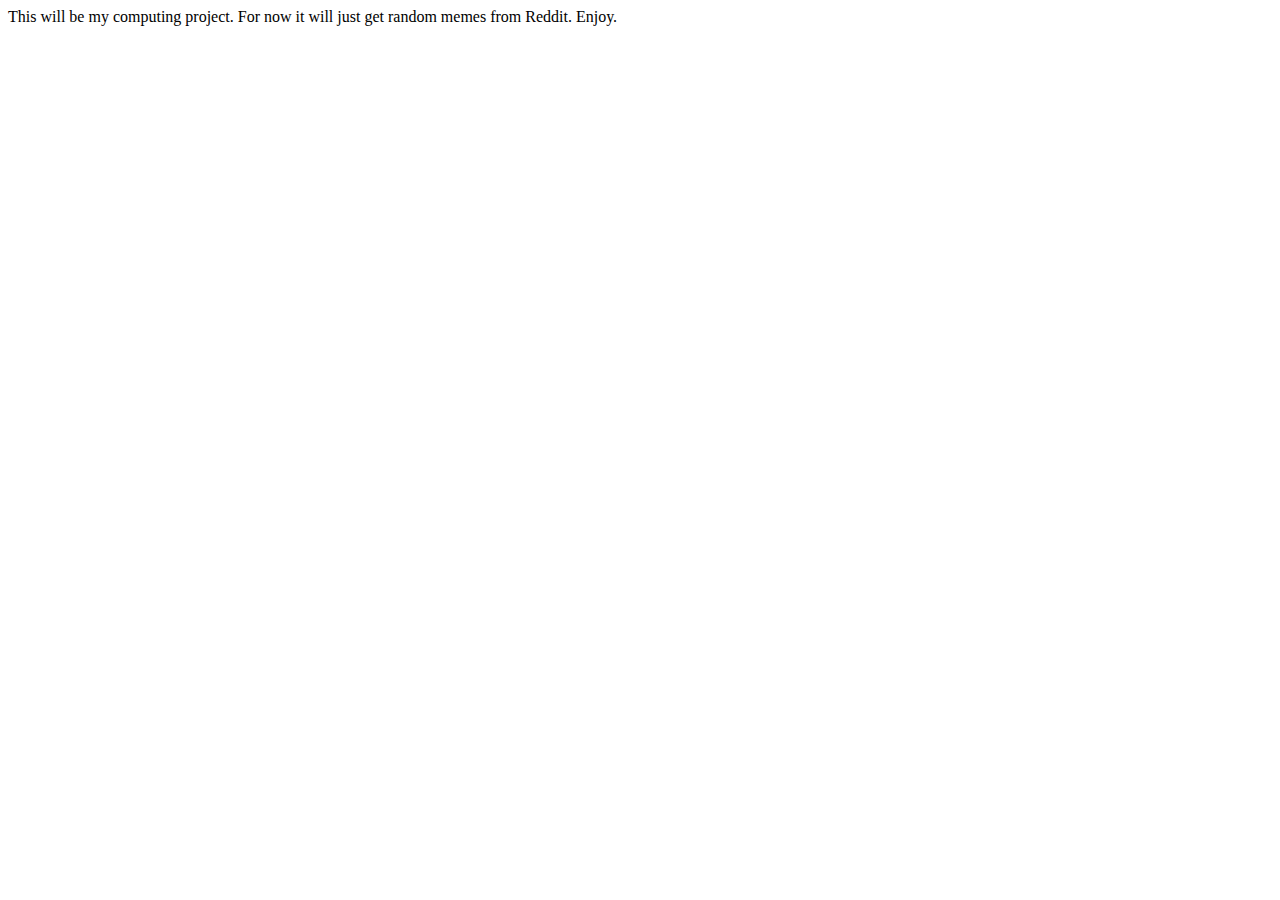
<file: index.html>
<html>
 <script src="https://ajax.googleapis.com/ajax/libs/jquery/3.4.1/jquery.min.js"></script>
<script>
let sub = "memes";
let sort = "hot";
fetch('https://www.reddit.com/r/'+sub+'/'+sort+'.json?limit=100').then(function(res){
    res.json().then(function(res){
        res = res.data.children;
        let image;
        let post;
        while(!image){
            post = res[Math.floor(Math.random()*res.length)].data;
            image = post.url.includes('/r/')?null:post.url;
        }
        let url = "https://www.reddit.com"+post.permalink;
        let title = post.title;
        let poster = "u/"+post.author;

        let created = post.created*1000;
        let upvotes = post.ups;

        $('#page').append(`<a href="${url}">${title}</a> by ${poster} at ${new Date(created).getTime()}<br><br><img src=image><br><br>${upvotes} upvotes.`)
    });
});
</script>
<div id="page">
This will be my computing project.  For now it will just get random memes from Reddit.  Enjoy.<br><br><br>
</div>
</html>
</file>
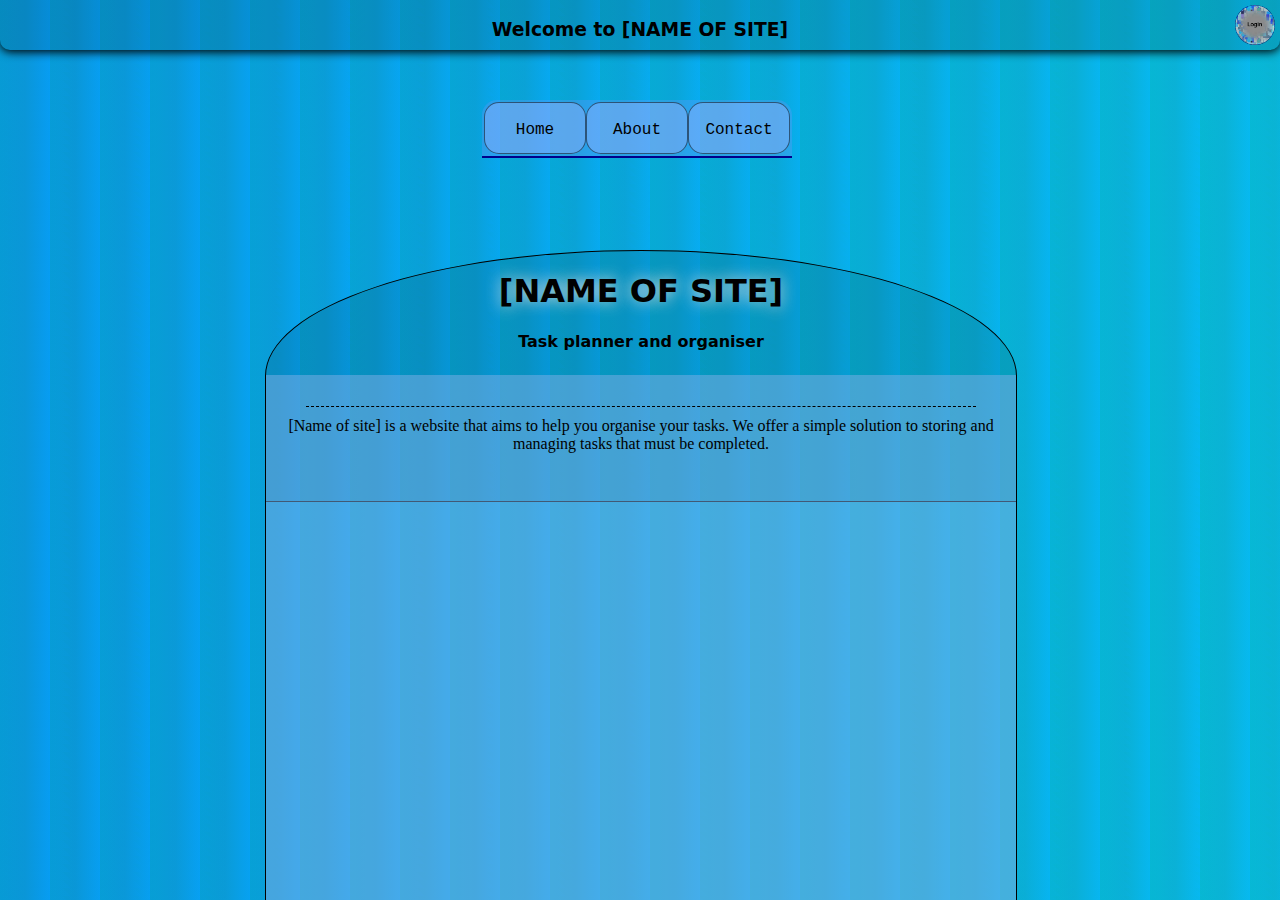
<file: about/index.html>
<!doctype html>
<html class="no-js" lang="">

<head>
  <meta charset="utf-8">
  <title>Home</title>
  <script src="../js/vendor/jquery-3.4.1.min.js"></script>
  <script src="../js/init_page.js"></script>

  <link rel="stylesheet" href="../css/main.css">
</head>

<body class="background">
  <!--[if IE]>
    <p class="browserupgrade">You are using an <strong>outdated</strong> browser. Please <a href="https://browsehappy.com/">upgrade your browser</a> to improve your experience and security.</p>
  <![endif]-->

<!--  <div class="header">-->
<!--    <h3>Welcome to [NAME OF SITE]</h3>-->
<!--    <div id="login-icon" onclick="window.location.href='../login/'"></div>-->
<!--  </div>-->

  <div class="btn-container">
    <div class="btn-1" onclick="window.location.href='../'"><br>Home</div>
    <div class="btn-1" onclick="window.location.href='../about/'"><br>About</div>
    <div class="btn-1" onclick="window.location.href='../contact/'"><br>Contact</div>
  </div>

  <div id="container-1-top">
    <h1 style="text-shadow: 0 0 15px gainsboro">[NAME OF SITE]</h1>
    <h4>Task planner and organiser</h4>
  </div>
  <div id="container-1">
    <div class="spacer"></div>
    [Name of site] is a website that aims to help you organise your tasks.  We offer a simple solution to storing and managing tasks that must be completed.
  </div>
  <script>
    $(window).resize(res);
    function res(){
      let c1 = $('#container-1');
      let c2 = $('#container-1-top');
      c1.css('margin-left','calc(50% - (750px / 2))');
      // console.log(c1.css('margin-left'))
      if(Number(c1.css('margin-left').replace("px","")) < 0){
        c1.css('margin-left',0);
        c2.css('margin-left',0);
      }else{
        c1.css('margin-left','calc(50% - (750px / 2))');
        c2.css('margin-left','calc(50% - (750px / 2))');
      }
    }
    res();
  </script>

</body>

</html>

<!--<script>-->
<!--  //TODO: Remove, this is for the dev build-->
<!--  let last_x, last_y;-->
<!--  let mx, my;-->
<!--  let cooldown=1, loop=0;-->
<!--  setInterval(function() {-->
<!--    if (mx === last_x && my === last_y && loop%cooldown===0) {-->
<!--      window.location.href = ".";-->
<!--    }else {-->
<!--      last_x = mx;-->
<!--      last_y = my;-->
<!--      cooldown = 10;-->
<!--    }-->
<!--    loop++;-->
<!--  }, 1000);-->
<!--  function getMousePos(event){-->
<!--    mx = event.x;-->
<!--    my = event.y;-->
<!--  }-->

<!--  document.onmousemove = getMousePos;-->
<!--</script>-->
</file>
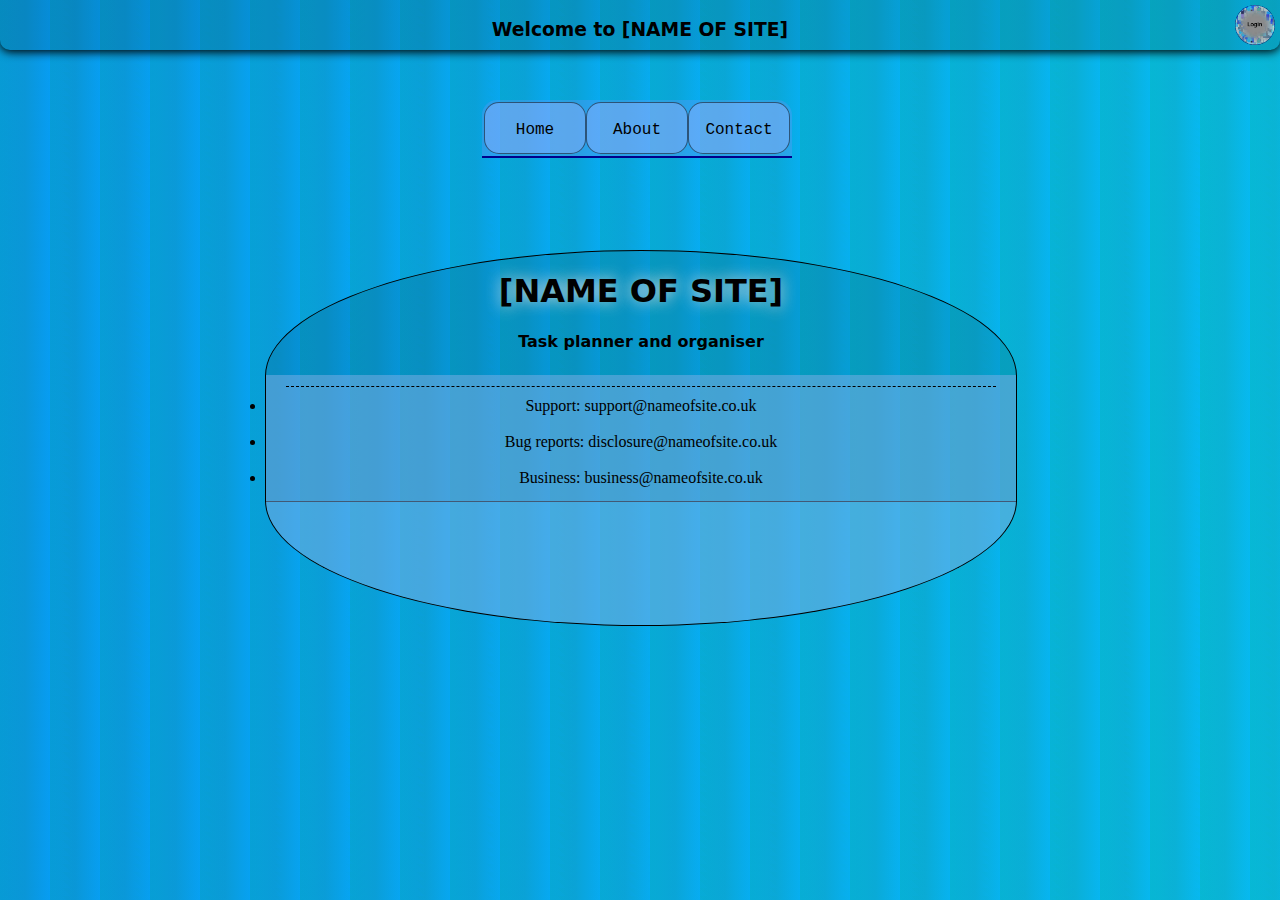
<file: contact/index.html>
<!doctype html>
<html class="no-js" lang="">

<head>
  <meta charset="utf-8">
  <title>Home</title>
  <script src="../js/vendor/jquery-3.4.1.min.js"></script>
  <script src="../js/init_page.js"></script>

  <link rel="stylesheet" href="../css/main.css">
</head>

<body class="background">
  <!--[if IE]>
    <p class="browserupgrade">You are using an <strong>outdated</strong> browser. Please <a href="https://browsehappy.com/">upgrade your browser</a> to improve your experience and security.</p>
  <![endif]-->

<!--  <div class="header">-->
<!--    <h3>Welcome to [NAME OF SITE]</h3>-->
<!--    <div id="login-icon" onclick="window.location.href='../login/'"></div>-->
<!--  </div>-->

  <div class="btn-container">
    <div class="btn-1" onclick="window.location.href='../'"><br>Home</div>
    <div class="btn-1" onclick="window.location.href='../about/'"><br>About</div>
    <div class="btn-1" onclick="window.location.href='../contact/'"><br>Contact</div>
  </div>

  <div id="container-1-top">
    <h1 style="text-shadow: 0 0 15px gainsboro">[NAME OF SITE]</h1>
    <h4>Task planner and organiser</h4>
  </div>
  <div id="container-2">
    <div class="spacer"></div>
    <li>Support: support@nameofsite.co.uk</li><br>
    <li>Bug reports: disclosure@nameofsite.co.uk</li><br>
    <li>Business: business@nameofsite.co.uk</li><br>
  </div>
  <script>
    $(window).resize(res);
    function res(){
      let c1 = $('#container-2');
      let c2 = $('#container-1-top');
      c1.css('margin-left','calc(50% - (750px / 2))');
      // console.log(c1.css('margin-left'));
      if(Number(c1.css('margin-left').replace("px","")) < 0){
        c1.css('margin-left',0);
        c2.css('margin-left',0);
      }else{
        c1.css('margin-left','calc(50% - (750px / 2))');
        c2.css('margin-left','calc(50% - (750px / 2))');
      }
    }
    res();
  </script>

</body>

</html>

<!--<script>-->
<!--  //TODO: Remove, this is for the dev build-->
<!--  let last_x, last_y;-->
<!--  let mx, my;-->
<!--  let cooldown=1, loop=0;-->
<!--  setInterval(function() {-->
<!--    if (mx === last_x && my === last_y && loop%cooldown===0) {-->
<!--      window.location.href = ".";-->
<!--    }else {-->
<!--      last_x = mx;-->
<!--      last_y = my;-->
<!--      cooldown = 10;-->
<!--    }-->
<!--    loop++;-->
<!--  }, 1000);-->
<!--  function getMousePos(event){-->
<!--    mx = event.x;-->
<!--    my = event.y;-->
<!--  }-->

<!--  document.onmousemove = getMousePos;-->
<!--</script>-->
</file>
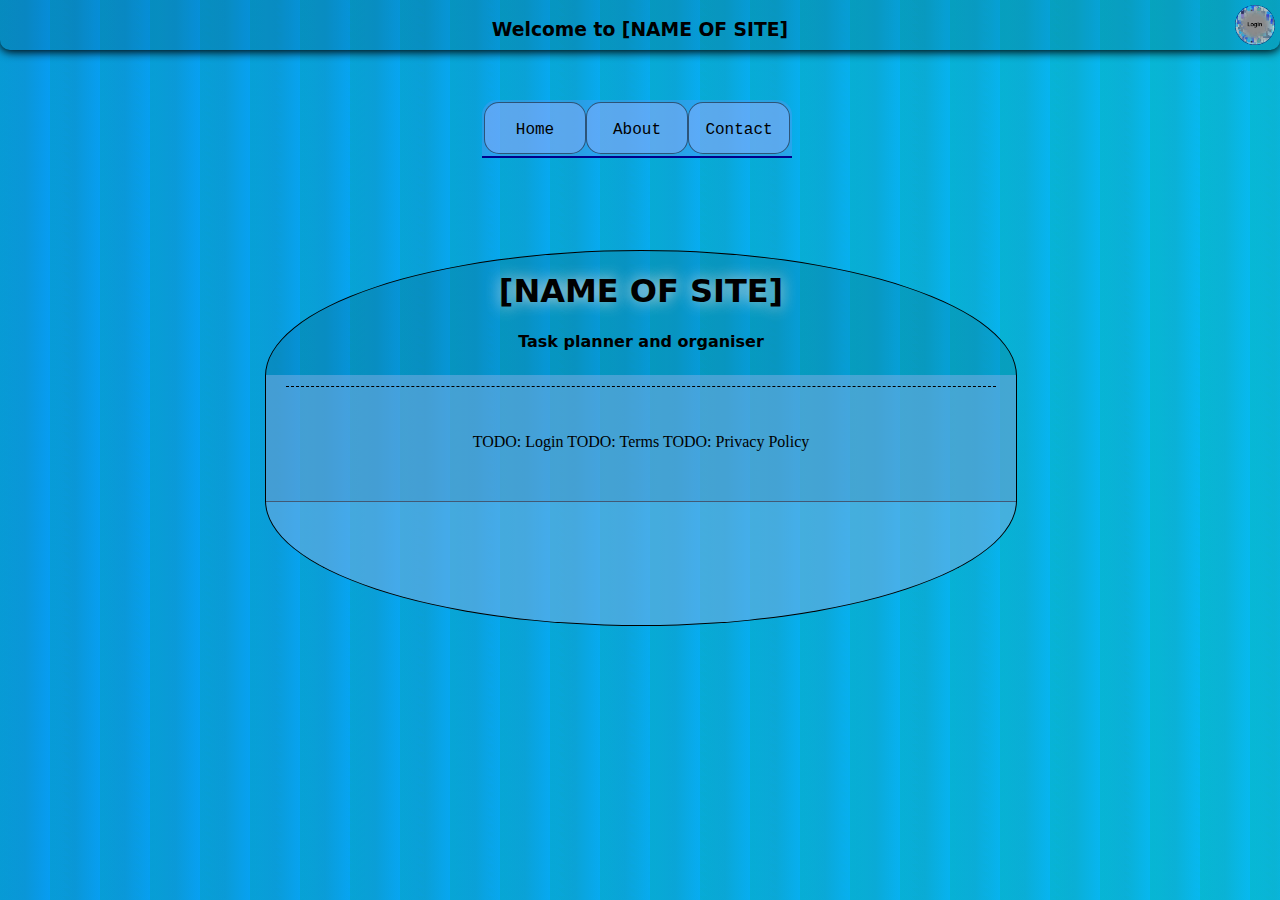
<file: login/index.html>
<!doctype html>
<html class="no-js" lang="">

<head>
  <meta charset="utf-8">
  <title>Home</title>
  <script src="../js/vendor/jquery-3.4.1.min.js"></script>
  <script src="../js/init_page.js"></script>

  <link rel="stylesheet" href="../css/main.css">
</head>

<body class="background">
  <!--[if IE]>
    <p class="browserupgrade">You are using an <strong>outdated</strong> browser. Please <a href="https://browsehappy.com/">upgrade your browser</a> to improve your experience and security.</p>
  <![endif]-->

<!--  <div class="header">-->
<!--    <h3>Welcome to [NAME OF SITE]</h3>-->
<!--    <div id="login-icon" onclick="window.location.href='../login/'"></div>-->
<!--  </div>-->

  <div class="btn-container">
    <div class="btn-1" onclick="window.location.href='../'"><br>Home</div>
    <div class="btn-1" onclick="window.location.href='../about/'"><br>About</div>
    <div class="btn-1" onclick="window.location.href='../contact/'"><br>Contact</div>
  </div>

  <div id="container-1-top">
    <h1 style="text-shadow: 0 0 15px gainsboro">[NAME OF SITE]</h1>
    <h4>Task planner and organiser</h4>
  </div>
  <div id="container-2">
    <div class="spacer"></div><br><br>
    TODO: Login
    TODO: Terms
    TODO: Privacy Policy
  </div>
  <script>
    $(window).resize(res);
    function res(){
      let c1 = $('#container-2');
      let c2 = $('#container-1-top');
      c1.css('margin-left','calc(50% - (750px / 2))');
      // console.log(c1.css('margin-left'));
      if(Number(c1.css('margin-left').replace("px","")) < 0){
        c1.css('margin-left',0);
        c2.css('margin-left',0);
      }else{
        c1.css('margin-left','calc(50% - (750px / 2))');
        c2.css('margin-left','calc(50% - (750px / 2))');
      }
    }
    res();
  </script>

</body>

</html>

<!--<script>-->
<!--  //TODO: Remove, this is for the dev build-->
<!--  let last_x, last_y;-->
<!--  let mx, my;-->
<!--  let cooldown=1, loop=0;-->
<!--  setInterval(function() {-->
<!--    if (mx === last_x && my === last_y && loop%cooldown===0) {-->
<!--      window.location.href = ".";-->
<!--    }else {-->
<!--      last_x = mx;-->
<!--      last_y = my;-->
<!--      cooldown = 10;-->
<!--    }-->
<!--    loop++;-->
<!--  }, 1000);-->
<!--  function getMousePos(event){-->
<!--    mx = event.x;-->
<!--    my = event.y;-->
<!--  }-->

<!--  document.onmousemove = getMousePos;-->
<!--</script>-->
</file>
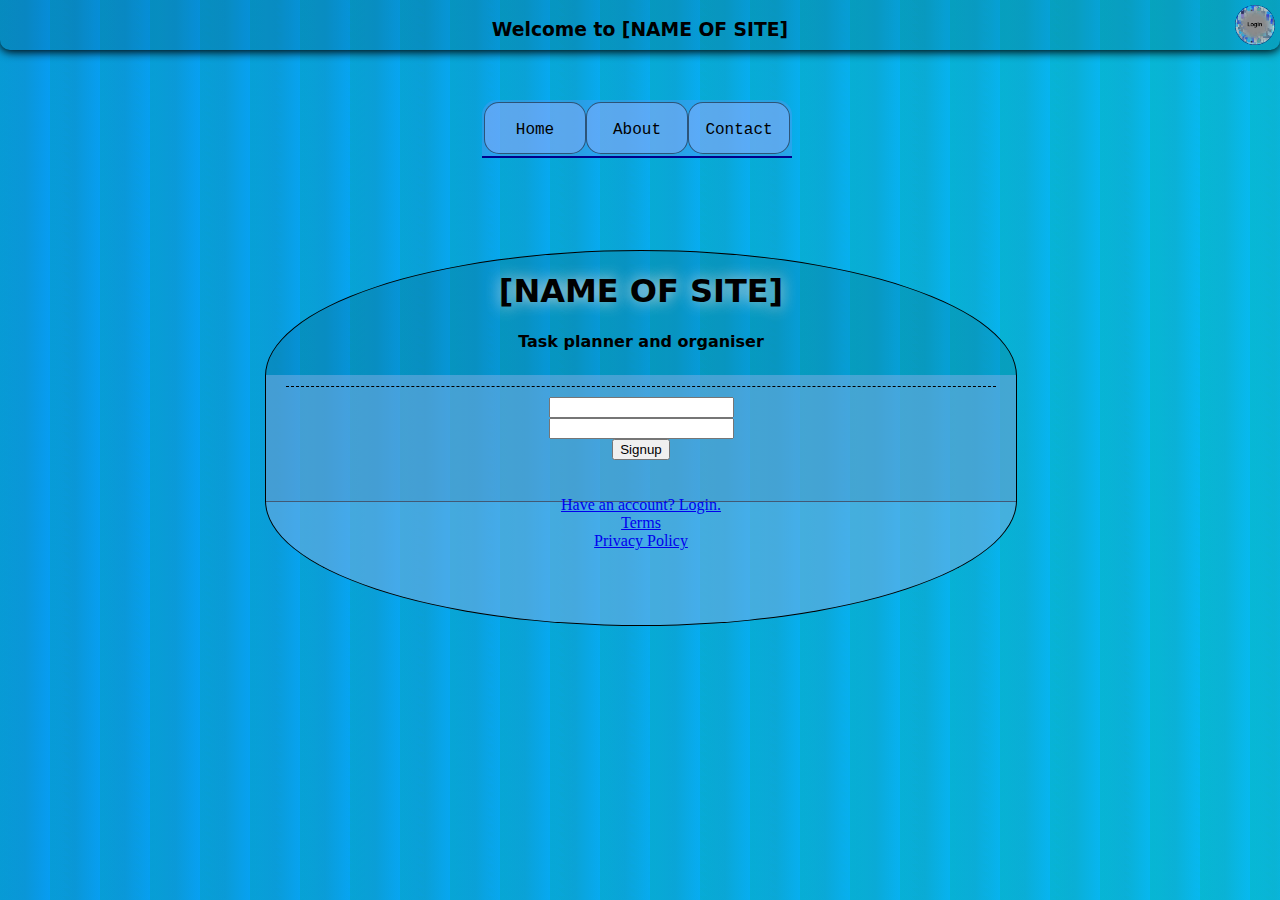
<file: signup/index.html>
<!doctype html>
<html class="no-js" lang="">

<head>
  <meta charset="utf-8">
  <title>Home</title>
  <script src="../js/vendor/jquery-3.4.1.min.js"></script>
  <script src="../js/init_page.js"></script>
  <script src="../js/app/queryAPI.js"></script>
  <script src="../js/app/utils.js"></script>

  <link rel="stylesheet" href="../css/main.css">
</head>

<body class="background">
  <!--[if IE]>
    <p class="browserupgrade">You are using an <strong>outdated</strong> browser. Please <a href="https://browsehappy.com/">upgrade your browser</a> to improve your experience and security.</p>
  <![endif]-->

<!--  <div class="header">-->
<!--    <h3>Welcome to [NAME OF SITE]</h3>-->
<!--    <div id="login-icon" onclick="window.location.href='../login/'"></div>-->
<!--  </div>-->

  <div class="btn-container">
    <div class="btn-1" onclick="window.location.href='../'"><br>Home</div>
    <div class="btn-1" onclick="window.location.href='../about/'"><br>About</div>
    <div class="btn-1" onclick="window.location.href='../contact/'"><br>Contact</div>
  </div>

  <div id="container-1-top">
    <h1 style="text-shadow: 0 0 15px gainsboro">[NAME OF SITE]</h1>
    <h4>Task planner and organiser</h4>
  </div>
  <div id="container-2">
    <div class="spacer"></div>
    <input id="username"/><br>
    <input id="password" type="password"/><br>
    <button onclick="login()">Signup</button>
    <br>
    <br>
    <span style="color:darkred" id="msg"></span>
    <br>
    <a href="/login/">Have an account? Login.</a>
    <br>
    <a href="/terms/">Terms</a>
    <br>
    <a href="/privacy/">Privacy Policy</a>
  </div>
  <script>
    async function login(){
      let username = $('#username').val();
      let password = $('#password').val();
      let data = (await get('signup', {username: username, password: password}, true));
      if(data.success){
        window.location.href = site + "/app/";
      }else{
        window.location = site+'/signup/?msg='+data.message;
      }
    }

    $(window).resize(res);
    function res(){
      let c1 = $('#container-2');
      let c2 = $('#container-1-top');
      c1.css('margin-left','calc(50% - (750px / 2))');
      // console.log(c1.css('margin-left'));
      if(Number(c1.css('margin-left').replace("px","")) < 0){
        c1.css('margin-left',0);
        c2.css('margin-left',0);
      }else{
        c1.css('margin-left','calc(50% - (750px / 2))');
        c2.css('margin-left','calc(50% - (750px / 2))');
      }
    }
    res();

    $('#msg').html(getUrlMsg()||"");
  </script>

</body>

</html>

<!--<script>-->
<!--  //TODO: Remove, this is for the dev build-->
<!--  let last_x, last_y;-->
<!--  let mx, my;-->
<!--  let cooldown=1, loop=0;-->
<!--  setInterval(function() {-->
<!--    if (mx === last_x && my === last_y && loop%cooldown===0) {-->
<!--      window.location.href = ".";-->
<!--    }else {-->
<!--      last_x = mx;-->
<!--      last_y = my;-->
<!--      cooldown = 10;-->
<!--    }-->
<!--    loop++;-->
<!--  }, 1000);-->
<!--  function getMousePos(event){-->
<!--    mx = event.x;-->
<!--    my = event.y;-->
<!--  }-->

<!--  document.onmousemove = getMousePos;-->
<!--</script>-->
</file>
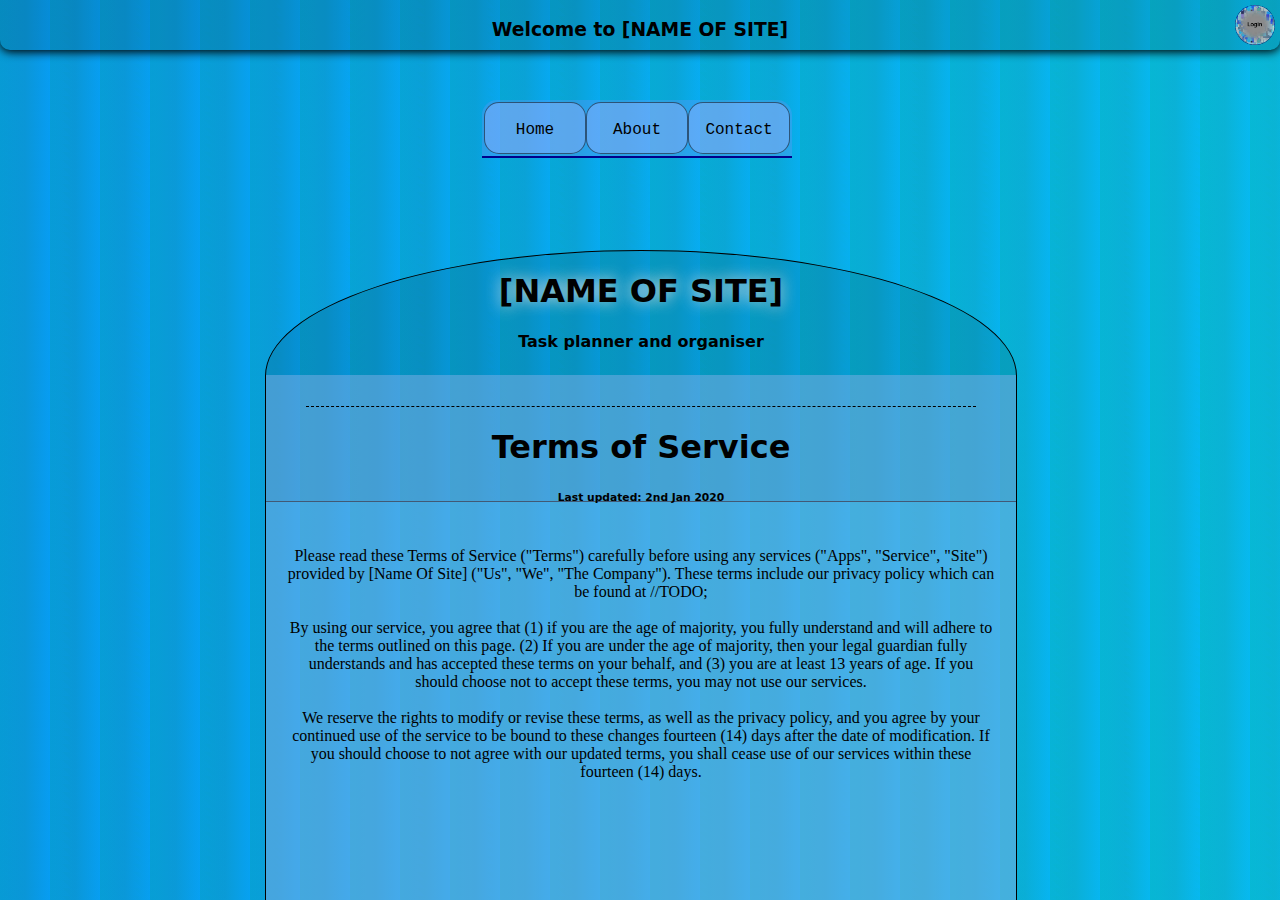
<file: terms/index.html>
<!doctype html>
<html class="no-js" lang="">

<head>
  <meta charset="utf-8">
  <title>Home</title>
  <script src="../js/vendor/jquery-3.4.1.min.js"></script>
  <script src="../js/init_page.js"></script>

  <link rel="stylesheet" href="../css/main.css">
</head>

<body class="background">
  <!--[if IE]>
    <p class="browserupgrade">You are using an <strong>outdated</strong> browser. Please <a href="https://browsehappy.com/">upgrade your browser</a> to improve your experience and security.</p>
  <![endif]-->

<!--  <div class="header">-->
<!--    <h3>Welcome to [NAME OF SITE]</h3>-->
<!--    <div id="login-icon" onclick="window.location.href='../login/'"></div>-->
<!--  </div>-->

  <div class="btn-container">
    <div class="btn-1" onclick="window.location.href='../'"><br>Home</div>
    <div class="btn-1" onclick="window.location.href='../about/'"><br>About</div>
    <div class="btn-1" onclick="window.location.href='../contact/'"><br>Contact</div>
  </div>

  <div id="container-1-top">
    <h1 style="text-shadow: 0 0 15px gainsboro">[NAME OF SITE]</h1>
    <h4>Task planner and organiser</h4>
  </div>
  <div id="container-1">
    <div class="spacer"></div>
    <h1>Terms of Service</h1>
    <h6>Last updated: 2nd Jan 2020</h6>
    <br>
    Please read these Terms of Service ("Terms") carefully before using any services ("Apps", "Service", "Site") provided by [Name Of Site] ("Us", "We", "The Company"). These terms include our privacy policy which can be found at //TODO;<br>
    <br>
    By using our service, you agree that (1) if you are the age of majority, you fully understand and will adhere to the terms outlined on this page.
    (2) If you are under the age of majority, then your legal guardian fully understands and has accepted these terms on your behalf,
    and (3) you are at least 13 years of age. If you should choose not to accept these terms, you may not use our services.<br>
    <br>
    We reserve the rights to modify or revise these terms, as well as the privacy policy, and you agree by your continued use of the service to be bound to these changes
    fourteen (14) days after the date of modification. If you should choose to not agree with our updated terms, you shall cease use of our services within these fourteen (14) days.<br>
    <br>

  </div>
  <script>
    $(window).resize(res);
    function res(){
      let c1 = $('#container-1');
      let c2 = $('#container-1-top');
      c1.css('margin-left','calc(50% - (750px / 2))');
      // console.log(c1.css('margin-left'))
      if(Number(c1.css('margin-left').replace("px","")) < 0){
        c1.css('margin-left',0);
        c2.css('margin-left',0);
      }else{
        c1.css('margin-left','calc(50% - (750px / 2))');
        c2.css('margin-left','calc(50% - (750px / 2))');
      }
    }
    res();
  </script>

</body>

</html>

<!--<script>-->
<!--  //TODO: Remove, this is for the dev build-->
<!--  let last_x, last_y;-->
<!--  let mx, my;-->
<!--  let cooldown=1, loop=0;-->
<!--  setInterval(function() {-->
<!--    if (mx === last_x && my === last_y && loop%cooldown===0) {-->
<!--      window.location.href = ".";-->
<!--    }else {-->
<!--      last_x = mx;-->
<!--      last_y = my;-->
<!--      cooldown = 10;-->
<!--    }-->
<!--    loop++;-->
<!--  }, 1000);-->
<!--  function getMousePos(event){-->
<!--    mx = event.x;-->
<!--    my = event.y;-->
<!--  }-->

<!--  document.onmousemove = getMousePos;-->
<!--</script>-->
</file>
<file: css/main.css>
.background{
  /*#8dc3ff,*/
  background:
    /*repeating-linear-gradient(90deg, rgba(210, 236, 255, 0.61) 0px, rgba(45, 218, 255, 0.53) 50px, rgba(0, 155, 255, 0.6) 50px, rgba(65, 248, 255, 0.55) 100px),*/
    /*repeating-linear-gradient(90deg, #ffffff80 0px, #00e4ff80 25px, #6489d580 50px),*/
    repeating-linear-gradient(90deg, #00adc980 0px, #06a2cc80 25px, #00aeff80 50px),
    repeating-linear-gradient(45deg, rgba(0, 133, 255, 0.5) 0%, rgba(0, 255, 246, 0.5) 100%),
    repeating-linear-gradient(rgba(23, 161, 190, 0.75) 0px, rgba(23, 161, 190, 0.75) 50px, rgba(15, 250, 99, 0.34) 50px, rgba(15, 228, 250, 0.24) 100px),
    repeating-linear-gradient(45deg, rgba(15, 55, 190, 0.75) 0px, rgba(15, 55, 250, 0.75) 50px),
    repeating-linear-gradient(-45deg, rgba(5, 0, 255, 0.5) 0px, rgba(15, 55, 250, 0.5) 50px);
  min-width: 750px;
  height: 100%;
  /*background: #444;*/
}

/*head, html{min-width: 470px;}*/

.header{
  position: absolute;
  left: 0;
  top: 0;
  height: 50px;
  background: rgba(0,0,0,0.1);
  /*border: 2px solid black;*/
  width: 100%;
  border-radius: 0 0 10px 10px;
  box-shadow: 0 2px 10px;
  text-align: center;
}

#login-icon{
  width: 40px;
  height: 40px;
  border-radius: 100px;
  background-image: url("../imgs/login.png");
  background-size: contain;
  background-repeat: no-repeat;
  right: 0;
  top: 0;
  margin: 5px;
  position: absolute;
  transition-duration: 250ms;
}
#home-icon{
  width: 40px;
  height: 40px;
  border-radius: 100px;
  background-image: url("../imgs/home.png");
  background-size: contain;
  background-repeat: no-repeat;
  right: 0;
  top: 0;
  margin: 5px;
  position: absolute;
  transition-duration: 250ms;
}
#login-icon:hover{
  margin:0;
  padding:5px;
}

#home-icon:hover{
  margin:0;
  padding:5px;
}

.btn-container{
  position: absolute;
  top: 100px;
  width: auto;
  height: auto;
  background: rgba(137, 144, 255, 0.25);
  padding: 2px;
  border-bottom: 2px solid darkblue;
  left: calc(50% - 158px);
  display: inline-flex;
  border-radius: 15px 15px 0 0;
}
.btn-1{
  /*font-family: 'fantasy';*/
  font-family: 'Liberation Mono';
  position: relative;
  text-align: center;
  width: 100px;
  height: 50px;
  background: rgba(165, 180, 255, 0.4);
  border-radius: 15px;
  border: 1px solid rgba(0,0,0,0.5);
}

.btn-1:hover{
  background: rgba(106, 170, 219, 0.71);
}
.btn-1:active{
  background: #4396c3;
}

#container-1-top{
  width: calc(100% - 3px);
  max-width: 750px;
  margin-left: calc(50% - (750px / 2));
  height: 250px;
  position: absolute;
  left: 0;
  top: 250px;
  border: 1px solid black;
  border-radius: 50% 50% 0 0;
  background-color: rgba(0,0,0,0.1);
}
#container-1{
  /*Should probs explain these calculations*/

  max-width: calc(750px - 40px);

  margin-left: calc(50% - (750px / 2));

  width: calc(100% - 40px - 3px);
  padding: 20px;
  top: 375px;
  min-height: calc(100% - 375px - 40px);
  height: auto;
  position: absolute;
  left: 0;
  font-family: "URW Bookman L";
  text-align: center;
  /*left: 1px;*/
  /*border-left: 1px solid black;*/
  /*background-image: url("../imgs/bg.png");*/
  /*border-radius: 0 0 50px 50px;*/
  /*box-shadow: 0 -10px 25px;*/
  background: rgba(127, 175, 229, 0.51);
  border-left: 1px solid black;
  border-right: 1px solid black;

}


#container-2{
  width: calc(100% - 3px);
  max-width: 750px;
  margin-left: calc(50% - (750px / 2));
  height: 250px;
  position: absolute;
  left: 0;
  top: 375px;
  border: 1px solid black;
  border-top: none;
  border-radius: 0 0 50% 50%;
  background: rgba(127, 175, 229, 0.51);
  text-align: center;
}


/*Maybe use for buttons?*/
/*div{*/
/*  box-shadow: -2px 2px 10px;*/
/*}*/
/*div:active{*/
/*  box-shadow: 2px -2px 10px;*/
/*}*/

h1, h2, h3, h4, h5, h6{
  font-family: 'DejaVu Sans';
  text-align: center;
}

.spacer{
  height: 1px;
  width: calc(100% - 40px);
  margin-left: 20px;
  border-bottom: 1px dashed black;
  margin-top: 10px;
  margin-bottom: 10px;
}
.vertical-divider{
  width: 1px;
  height: calc(100% - 40px);
  margin-left: 10px;
  border-left: 1px dashed black;
  margin-top: 20px;
  margin-right: 10px;

}

.vertical-divider-full{
  width: 1px;
  height: 100%;
  margin-left: 2px;
  border-left: 1px dashed black;
  margin-right: 2px;

}
</file>
